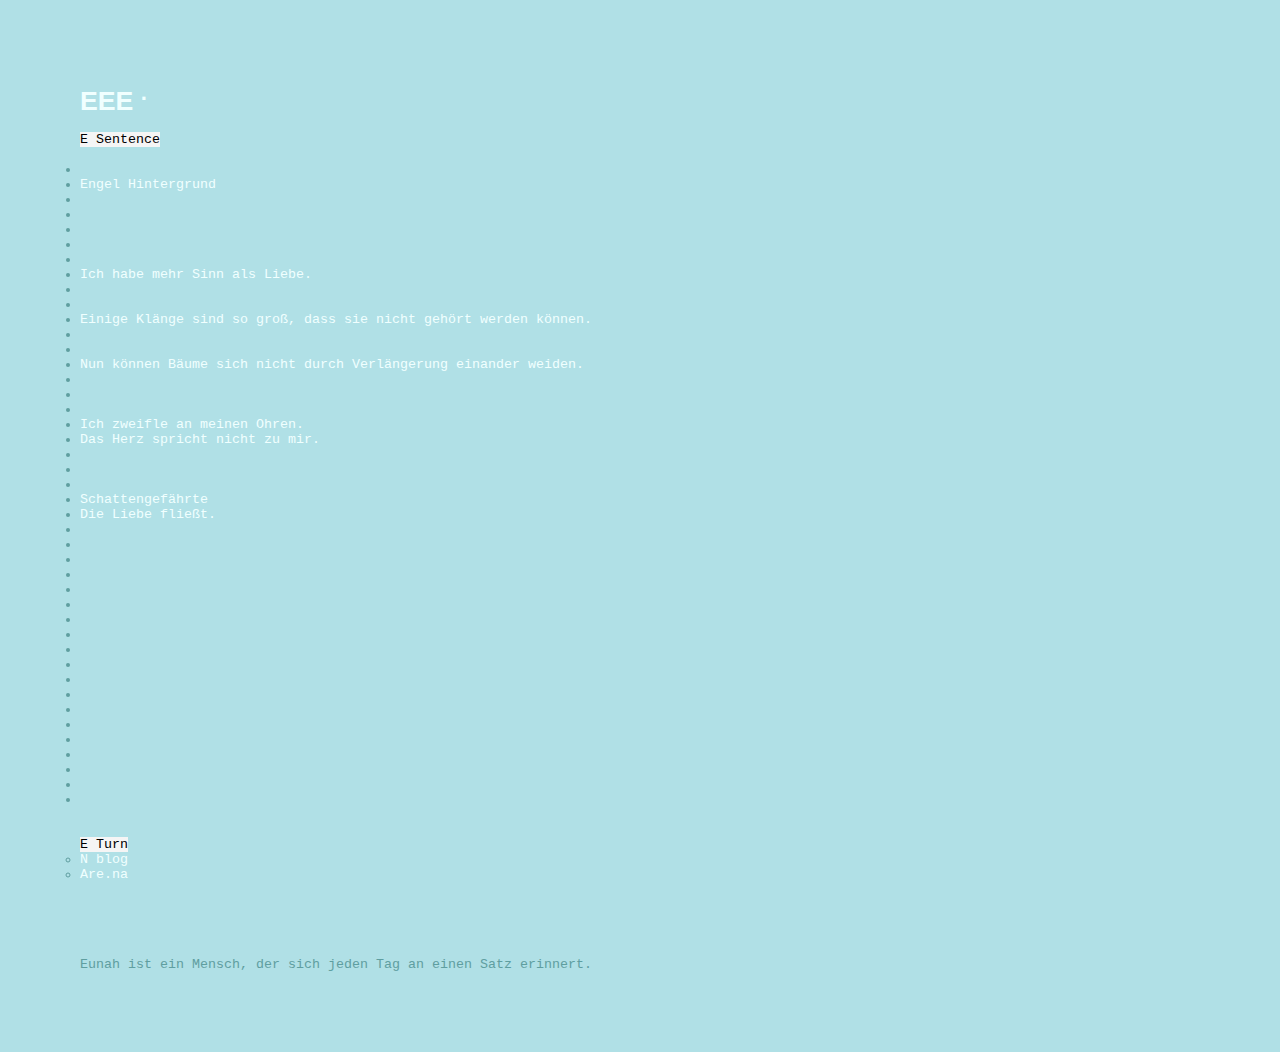
<file: index.html>
<!DOCTYPE html>
<html>
<head>
	<meta charset="utf-8">
	<title>EEE</title>
	<meta name="description" content="설명">
	<meta name="keywords" content="키워드1, 키워드2">
	<meta property="og:image" content="">
	<meta name="viewport" content="width=device-width, user-scalable=no">
	<link rel="stylesheet" href="style.css">
	<link rel="icon" type="image/png" href="">

</head>
<body>

	<h1>EEE   <sup><a href="#note1">.</a></sup></h1>
	<br>

	<mark>E Sentence</mark>

	<ul><br>
		<li><a href="e-sentence/2024/.html"></a></li>
		<li><a href="e-sentence/2024/08-27.html">Engel Hintergrund</a></li>
		<li><a href="e-sentence/2024/.html"></a></li>
		<li><a href="e-sentence/2024/.html"></a></li>
		<li><a href="e-sentence/2024/.html"></a></li>
		<li><a href="e-sentence/2024/.html"></a></li>
		<li><a href="e-sentence/2024/.html"></a></li>
		<li><a href="e-sentence/2024/11-27.html">Ich habe mehr Sinn als Liebe.</a></li>
		<li><a href="e-sentence/2024/.html"></a></li>
		<li><a href="e-sentence/2024/.html"></a></li>
		<li><a href="e-sentence/2024/12-19.html">Einige Klänge sind so groß, dass sie nicht gehört werden können.</a></li>
		<li><a href="e-sentence/2025/.html"></a></li>
		<li><a href="e-sentence/2025/.html"></a></li>
		<li><a href="e-sentence/2025/04-02.html">Nun können Bäume sich nicht durch Verlängerung einander weiden.</a></li>
		<li><a href="e-sentence/2025/.html"></a></li>
		<li><a href="e-sentence/2025/.html"></a></li>
		<li><a href="e-sentence/2025/.html"></a></li>
		<li><a href="e-sentence/2025/08-25.html">Ich zweifle an meinen Ohren.</a></li>
		<li><a href="e-sentence/2025/08-26.html">Das Herz spricht nicht zu mir.</a></li>
		<li><a href="e-sentence/2025/.html"></a></li>
		<li><a href="e-sentence/2025/.html"></a></li>
		<li><a href="e-sentence/2025/.html"></a></li>
		<li><a href="e-sentence/2025/08-30.html">Schattengefährte</a></li>
		<li><a href="e-sentence/2025/09-07.html">Die Liebe fließt.</a></li>
		<li><a href="e-sentence/2025/.html"></a></li>
		<li><a href="e-sentence/2025/.html"></a></li>
		<li><a href="e-sentence/2025/.html"></a></li>
		<li><a href="e-sentence/2025/.html"></a></li>
		<li><a href="e-sentence/2025/.html"></a></li>
		<li><a href="e-sentence/2025/.html"></a></li>
		<li><a href="e-sentence/2025/.html"></a></li>
		<li><a href="e-sentence/2025/.html"></a></li>
		<li><a href="e-sentence/2025/.html"></a></li>
		<li><a href="e-sentence/2025/.html"></a></li>
		<li><a href="e-sentence/2025/.html"></a></li>
		<li><a href="e-sentence/2025/.html"></a></li>
		<li><a href="e-sentence/2025/.html"></a></li>
		<li><a href="e-sentence/2025/.html"></a></li>
		<li><a href="e-sentence/2025/.html"></a></li>
		<li><a href="e-sentence/2025/.html"></a></li>
		<li><a href="e-sentence/2025/.html"></a></li>
		<li><a href="e-sentence/2025/.html"></a></li>
		<li><a href="e-sentence/2025/.html"></a></li>

	<br><br>

	<mark>E Turn</mark>
	<ul>
		<li><a href="https://blog.naver.com/0_cplx_virtue">N blog</a></li>
		<li><a href="https://www.are.na/eunah-sil/channels">Are.na</a></li>




	<br><br><br><br><br>
	<footer id="note1">Eunah ist ein Mensch, der sich jeden Tag an einen Satz erinnert.
		


		</footer>

</body>
</html>
</file>
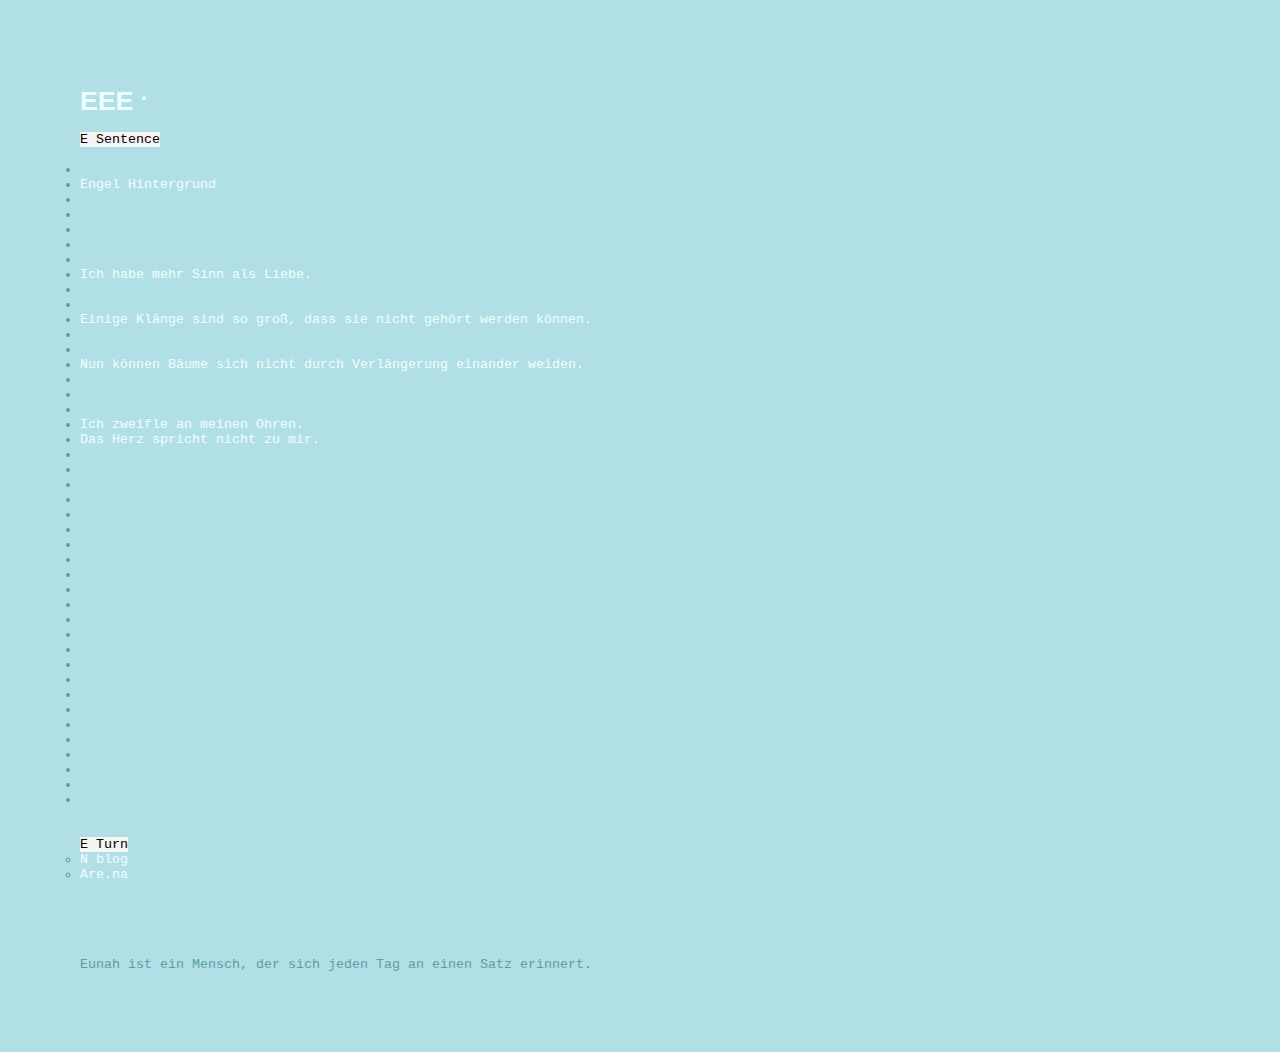
<file: main index.html>
<!DOCTYPE html>
<html>
<head>
	<meta charset="utf-8">
	<title>EEE</title>
	<meta name="description" content="설명">
	<meta name="keywords" content="키워드1, 키워드2">
	<meta property="og:image" content="">
	<meta name="viewport" content="width=device-width, user-scalable=no">
	<link rel="stylesheet" href="style.css">
	<link rel="icon" type="image/png" href="">

</head>
<body>

	<h1>EEE   <sup><a href="#note1">.</a></sup></h1>
	<br>

	<mark>E Sentence</mark>

	<ul><br>
		<li><a href="e-sentence/2024/.html"></a></li>
		<li><a href="e-sentence/2024/08-27.html">Engel Hintergrund</a></li>
		<li><a href="e-sentence/2024/.html"></a></li>
		<li><a href="e-sentence/2024/.html"></a></li>
		<li><a href="e-sentence/2024/.html"></a></li>
		<li><a href="e-sentence/2024/.html"></a></li>
		<li><a href="e-sentence/2024/.html"></a></li>
		<li><a href="e-sentence/2024/11-27.html">Ich habe mehr Sinn als Liebe.</a></li>
		<li><a href="e-sentence/2024/.html"></a></li>
		<li><a href="e-sentence/2024/.html"></a></li>
		<li><a href="e-sentence/2024/12-19.html">Einige Klänge sind so groß, dass sie nicht gehört werden können.</a></li>
		<li><a href="e-sentence/2025/.html"></a></li>
		<li><a href="e-sentence/2025/.html"></a></li>
		<li><a href="e-sentence/2025/04-02.html">Nun können Bäume sich nicht durch Verlängerung einander weiden.</a></li>
		<li><a href="e-sentence/2025/.html"></a></li>
		<li><a href="e-sentence/2025/.html"></a></li>
		<li><a href="e-sentence/2025/.html"></a></li>
		<li><a href="e-sentence/2025/08-25.html">Ich zweifle an meinen Ohren.</a></li>
		<li><a href="e-sentence/2025/08-26.html">Das Herz spricht nicht zu mir.</a></li>
		<li><a href="e-sentence/2025/.html"></a></li>
		<li><a href="e-sentence/2025/.html"></a></li>
		<li><a href="e-sentence/2025/.html"></a></li>
		<li><a href="e-sentence/2025/.html"></a></li>
		<li><a href="e-sentence/2025/.html"></a></li>
		<li><a href="e-sentence/2025/.html"></a></li>
		<li><a href="e-sentence/2025/.html"></a></li>
		<li><a href="e-sentence/2025/.html"></a></li>
		<li><a href="e-sentence/2025/.html"></a></li>
		<li><a href="e-sentence/2025/.html"></a></li>
		<li><a href="e-sentence/2025/.html"></a></li>
		<li><a href="e-sentence/2025/.html"></a></li>
		<li><a href="e-sentence/2025/.html"></a></li>
		<li><a href="e-sentence/2025/.html"></a></li>
		<li><a href="e-sentence/2025/.html"></a></li>
		<li><a href="e-sentence/2025/.html"></a></li>
		<li><a href="e-sentence/2025/.html"></a></li>
		<li><a href="e-sentence/2025/.html"></a></li>
		<li><a href="e-sentence/2025/.html"></a></li>
		<li><a href="e-sentence/2025/.html"></a></li>
		<li><a href="e-sentence/2025/.html"></a></li>
		<li><a href="e-sentence/2025/.html"></a></li>
		<li><a href="e-sentence/2025/.html"></a></li>
		<li><a href="e-sentence/2025/.html"></a></li>

	<br><br>

	<mark>E Turn</mark>
	<ul>
		<li><a href="https://blog.naver.com/0_cplx_virtue">N blog</a></li>
		<li><a href="https://www.are.na/eunah-sil/channels">Are.na</a></li>




	<br><br><br><br><br>
	<footer id="note1">Eunah ist ein Mensch, der sich jeden Tag an einen Satz erinnert.
		


		</footer>

</body>
</html>
</file>
<file: style.css>
*{
 margin : 0;
 padding: 0;
 box-sizing: border-box;
}

body {
    margin: 80px;
    font-family: monospace;
    background-color: powderblue;
    color: cadetblue;
    font-size: 10pt;
    word-break: keep-all;
    


}

h1 {
    font-family: sans-serif;
    color: azure;


}


mark {background-color: whitesmoke;
	
}
	

li:: marker: {
    color:cadetblue;
    content: "∃E";


}


a {
    color:azure;
    text-decoration: none;


}


a:visited {
    color:tomato;
    text-decoration: none;


}


a:hover {
    color: black;
    background-color: ;

}






img {
	height: 500px;
}

@media screen and (max-width: 704px) {

}


footer {

}

.wrap-text { white-space: pre-wrap;
    
}
</file>
